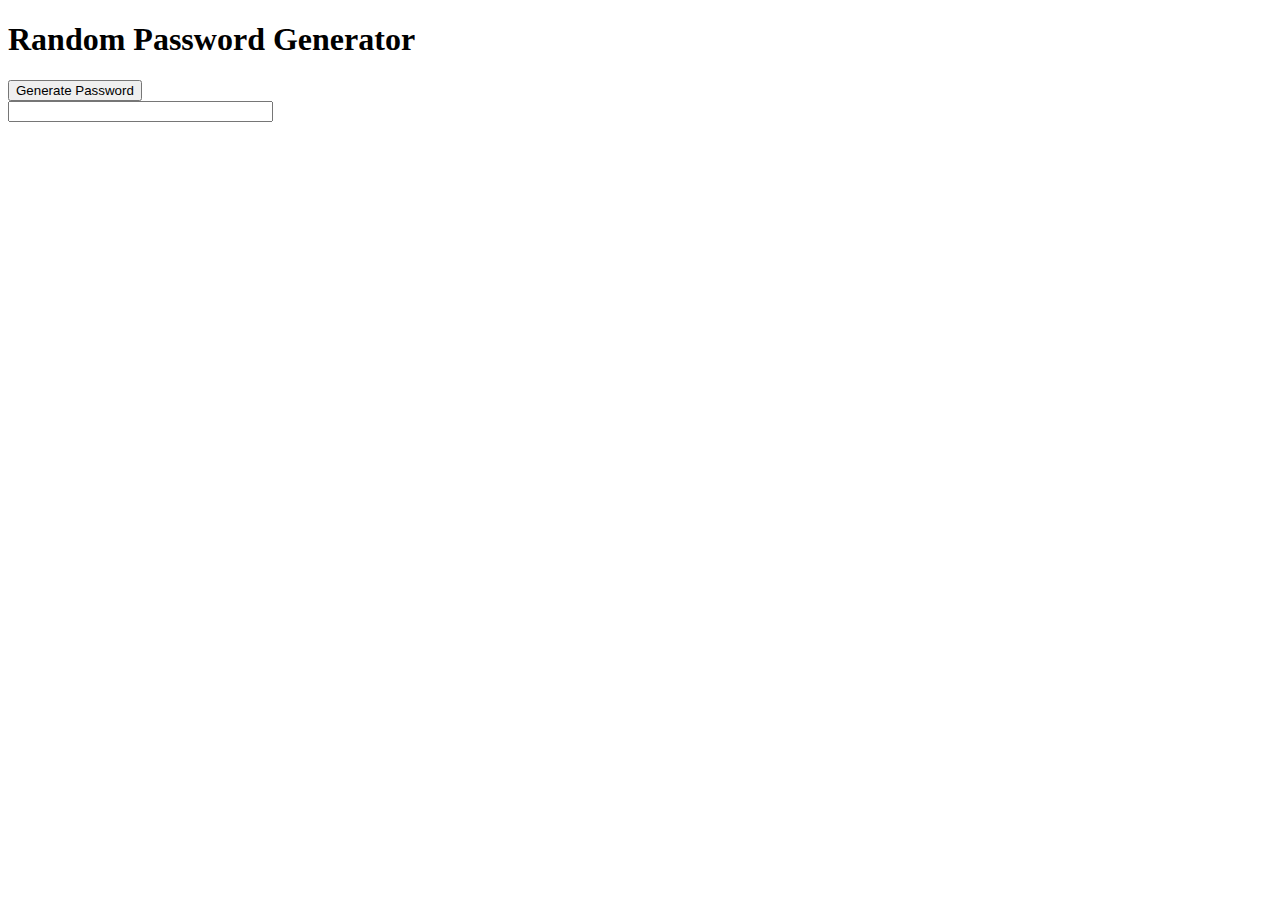
<file: index.html>
<!--!DOCTYPE html>
<html>
    <head>
        <meta charset="utf-8">
    </head>
    <body>
        <p>処理は100回までです。下のtextboxに数字を入れて実行を押してください</p>
        <input type="int" id="i">
        <input type="button" value="実行" id="btn" onclick="mc()">
        <br>
        <script>
            let syori = 500;
            for( let a = 0; a < syori; a ++ ){
                document.write( "<span id = "+a+"></span><br>" );
            }
            function mc(){
                let b = document.getElementById( "i" ).value;
                console.log( "mc" );
                
                for( let a = 0; a < syori; a ++ ){
                    let c = document.getElementById( a );
                    c.innerText = "";
                    if( b != 1 ){
                        b = main( b );
                        c.innerText = b;
                    }
                    console.log( "b", b );
                }
                console.log( "finish" );
            }
            
        </script>
    </body>
</html>
<script>
    function main(a){
        if( a%2 == 0 ){
            return a/2;
        }else{
            return a*3+1;
        }
    }
</script-->
<!DOCTYPE html>
<html>
  <head>
    <title>Random Password Generator</title>
  </head>
  <body>
    <h1>Random Password Generator</h1>
    <button onclick="generatePassword()">Generate Password</button>
    <br />
    <input type="text" id="password" size="30" />
    <script>
      function generatePassword() {
        var length = 20;
        var charset =
          "abcdefghijklmnopqrstuvwxyzABCDEFGHIJKLMNOPQRSTUVWXYZ0123456789!@#$%^&*()_+~`|}{[]:;?><,./-=";
        var password = "";
        for (var i = 0, n = charset.length; i < length; ++i) {
          password += charset.charAt(Math.floor(Math.random() * n));
        }
        document.getElementById("password").value = password;
      }
    </script>
  </body>
</html>
</file>
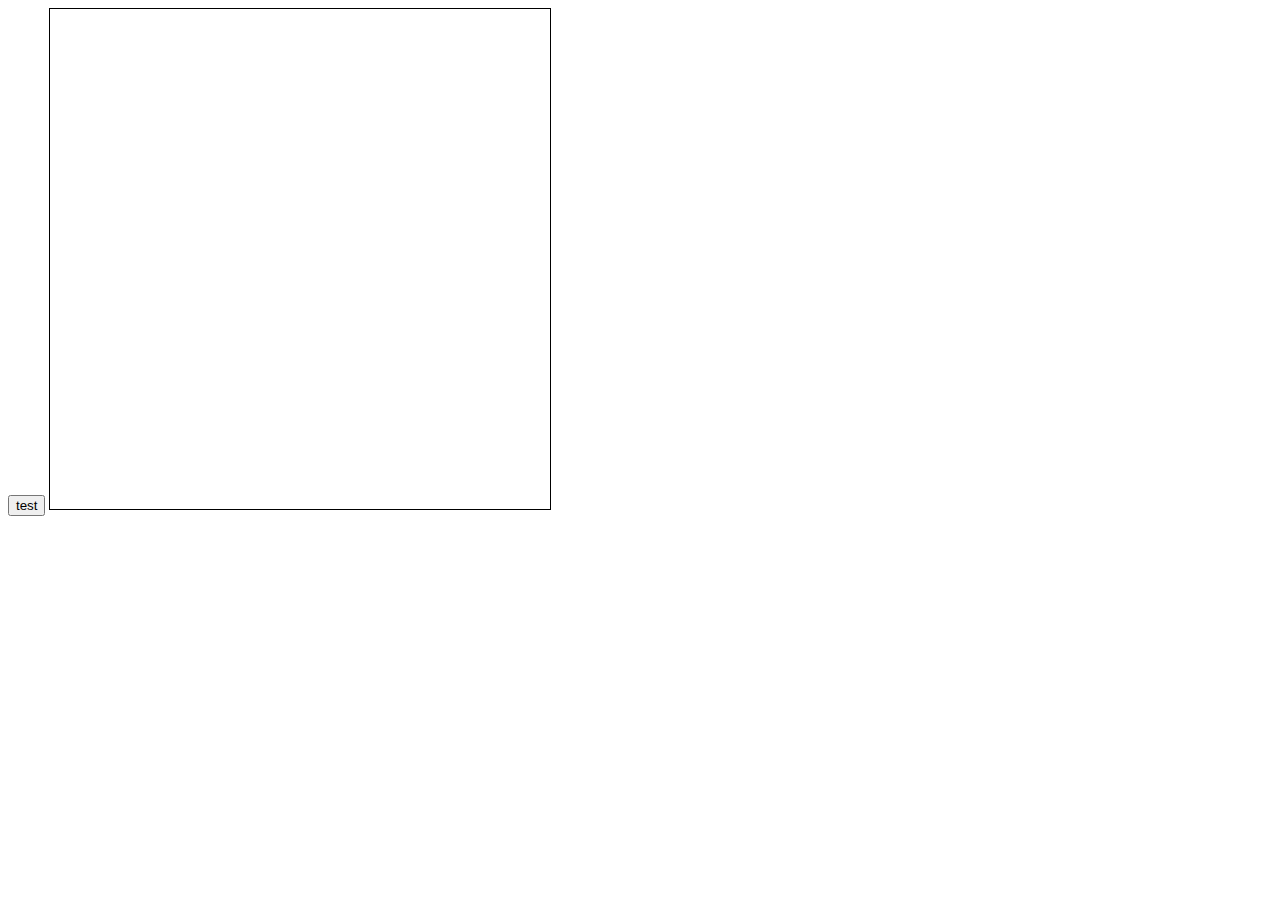
<file: demo2.html>
<!DOCTYPE html>
<html>
    <head>
        <meta charset = "utf-8">
        <meta name="viewport" content="width=device-width,initial-scale=1">
        <script type="text/javascript" src="https://ajax.googleapis.com/ajax/libs/jquery/3.3.1/jquery.min.js"></script>
        <style>
            div{
                width: 300px;
                overflow-x: scroll;
                border: solid 1px;
            }
        </style>
    </head>
    <body>
        <input type="button" id="test" value="test">
        <!--div id="cvsarea" width="500">
            <!--canvas style="border: 1px solid;" id="tmcanvas" width="960" height="250" oncontextmenu="return false;"></canvas>
        </div-->
        <canvas style="border: 1px solid;" id="tmcanvas" width="500" height="500" oncontextmenu="return false;"></canvas>
    </body>
</html>
<script>

    let tmcanvas = document.getElementById( "tmcanvas" );
    tmcanvas.addEventListener( "touchmove", function(e){
        $("body").append( event.changedTouches[0].clientX );
    });

    tmcanvas.addEventListener( "mousedown", function(){
        $("body").append( "maru" );
    });
        
</script>
</file>
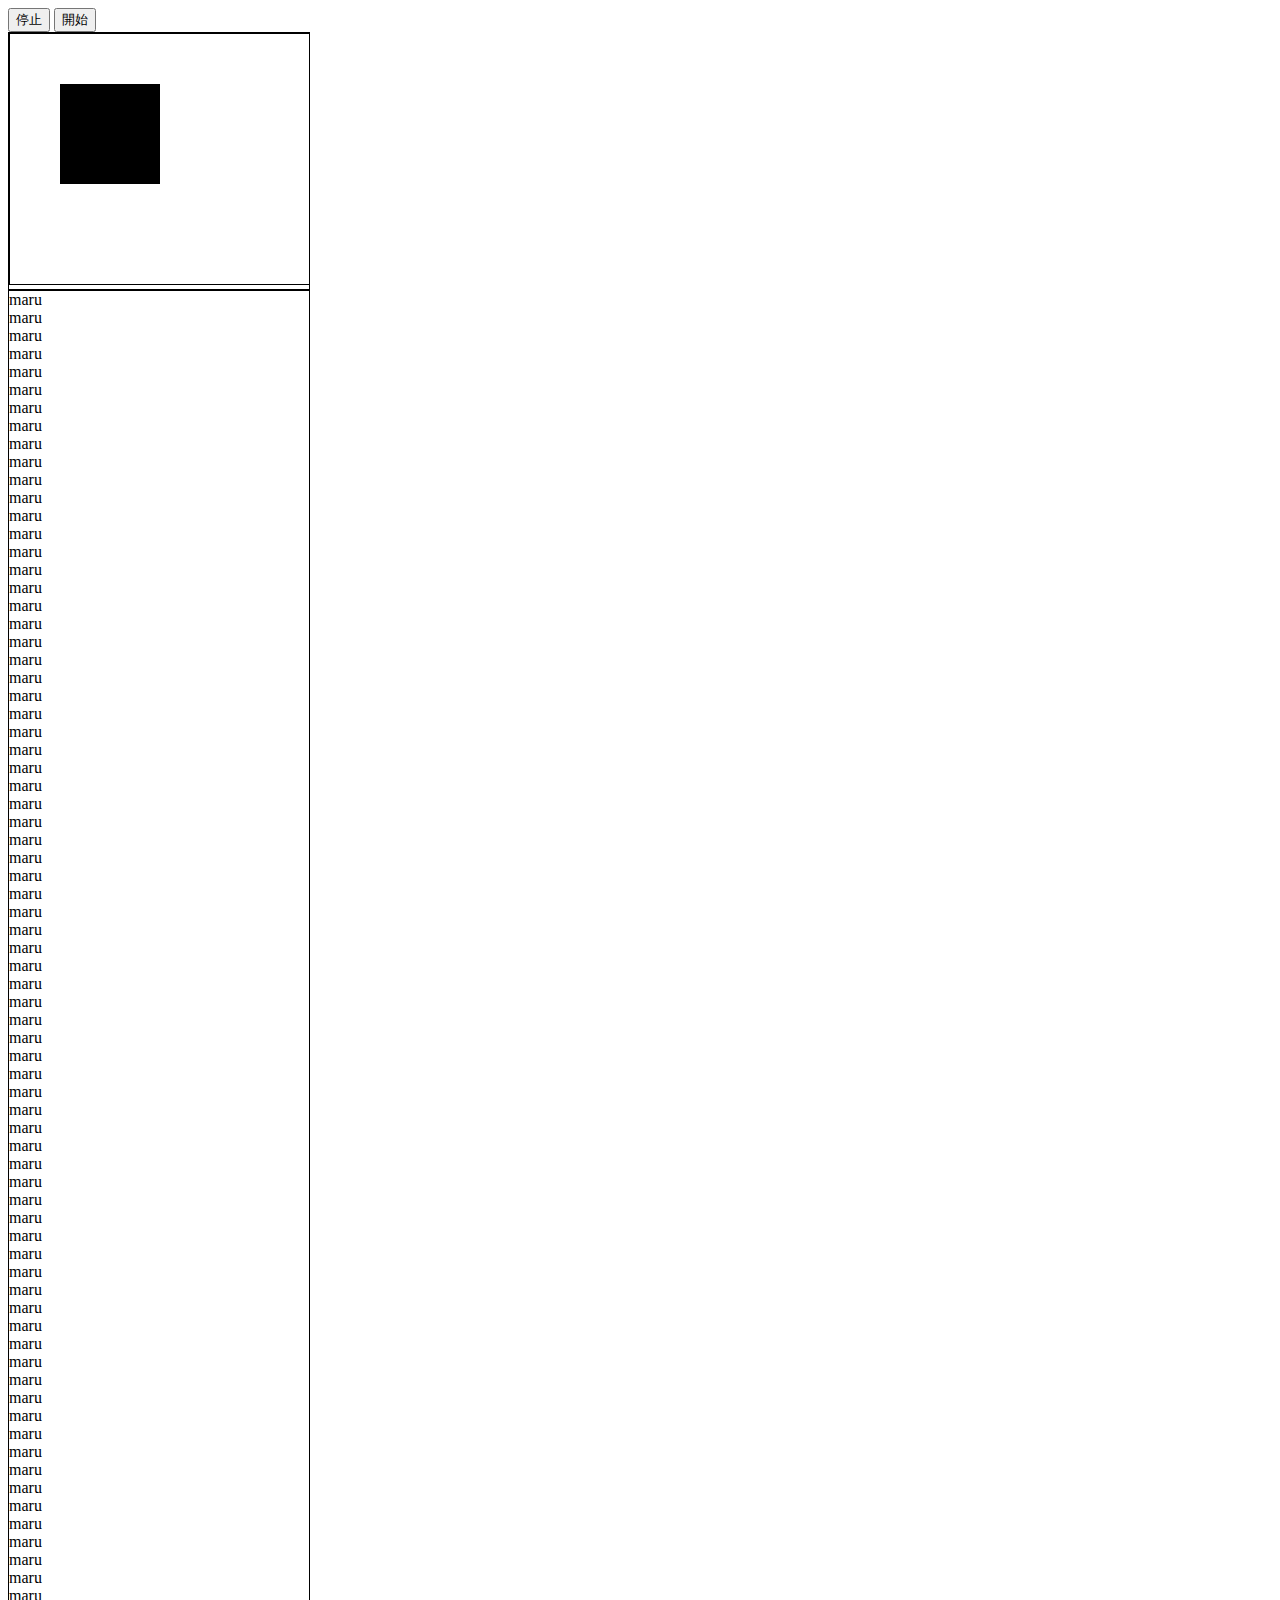
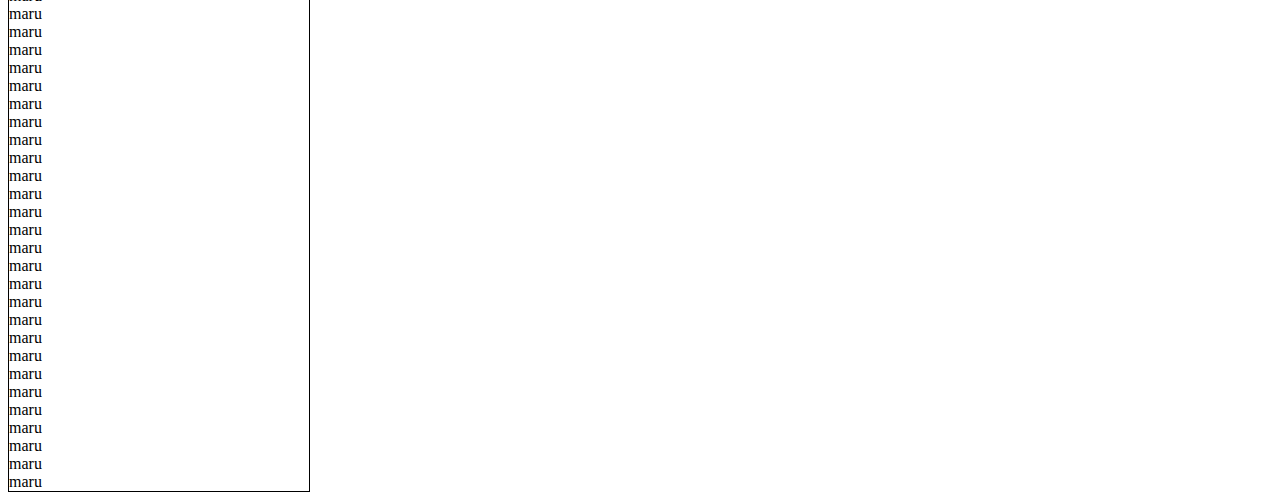
<file: demo3.html>
<!DOCTYPE html>
<html>
    <head>
        <meta charset = "utf-8">
        <meta name="viewport" content="width=device-width,initial-scale=1">
        <script type="text/javascript" src="https://ajax.googleapis.com/ajax/libs/jquery/3.3.1/jquery.min.js"></script>
        <style>
            div{
                width: 300px;
                overflow-x: scroll;
                border: solid 1px;
                -ms-overflow-style: none;
            }
        </style>
    </head>
    <body>
        <input type="button" id="btn0" value="停止" onclick="scrollstop()">
        <input type="button" id="btn1" value="開始" onclick="scrollstart()">
 
       <div id="cvsarea" width="500" >
            <canvas style="border: 1px solid;" id="cvs" width="960" height="250" oncontextmenu="return false;"></canvas>
        </div>
        <div id="maru">
            <script>
                for( let a = 0; a < 100; a ++ ){
                    $( "#maru" ).append( "maru<br>" );
                }
            </script>
        </div>
        
    </body>
</html>
<script>
    function scrollstart(){
        console.log( "start" );
        cvsarea.removeEventListener( "touchmove", noscroll, { passive: false } );
    }
    function scrollstop(){
        console.log( "stop" );
        cvsarea.addEventListener( "touchmove", noscroll, { passive: false } );
    }
    function noscroll( e ){
        e.preventDefault();
        console.log( "block" );
        
    }

    $( function(){
        /*
        $( "#cvsarea" ).on( "touchmove",
        function(e){
            e.preventDefault();
            $( "#cvsarea" ).append( "block" );
        },
        false );
        
        $( "div" ).on( "wheel",
        function( e ){
            console.log( "wheel" )
        },
        false );*/

        
    })
    let cvsarea = document.getElementById( "cvsarea" );
    let cvs = document.getElementById( "cvs" ).getContext( "2d" );
    cvs.fillRect( 50,50, 100, 100 );
    

</script>
</file>
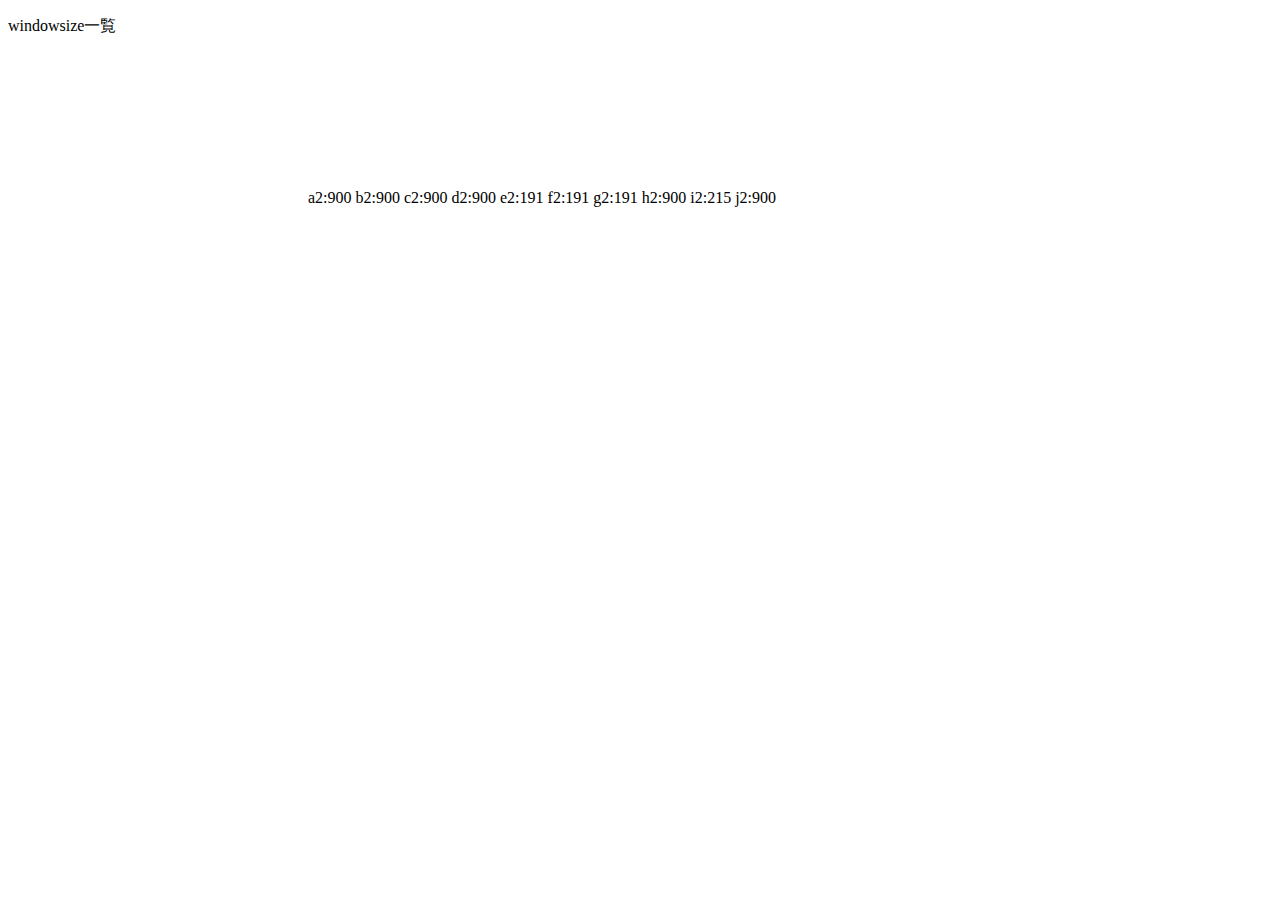
<file: height show.html>
<!DOCTYPE html>
<html>
    <head>
        <meta charset="utf-8">
        <meta name="viewport" content="width=device-width,initial-scale=1">
        <script type="text/javascript" src="https://ajax.googleapis.com/ajax/libs/jquery/3.3.1/jquery.min.js"></script>
    </head>
    <body>
        <p>windowsize一覧</p>
        <canvas>
        <script>
            $( "body" ).append( "a2:"+screen.height+"\n" );
            $( "body" ).append( "b2:"+screen.availHeight+"\n" );
            $( "body" ).append( "c2:"+window.innerHeight+"\n" );
            $( "body" ).append( "d2:"+window.outerHeight+"\n" );
            $( "body" ).append( "e2:"+document.body.clientHeight+"\n" );
            $( "body" ).append( "f2:"+document.body.offsetHeight+"\n" );
            $( "body" ).append( "g2:"+document.body.scrollHeight+"\n" );
            $( "body" ).append( "h2:"+document.documentElement.clientHeight+"\n" );
            $( "body" ).append( "i2:"+document.documentElement.offsetHeight+"\n" );
            $( "body" ).append( "j2:"+document.documentElement.scrollHeight+"\n" );
            $( "body" ).css( {"background-color": "brack", "height":window.innerHeight, "widht":100 });
        </script>
    </body>
</html>
</file>
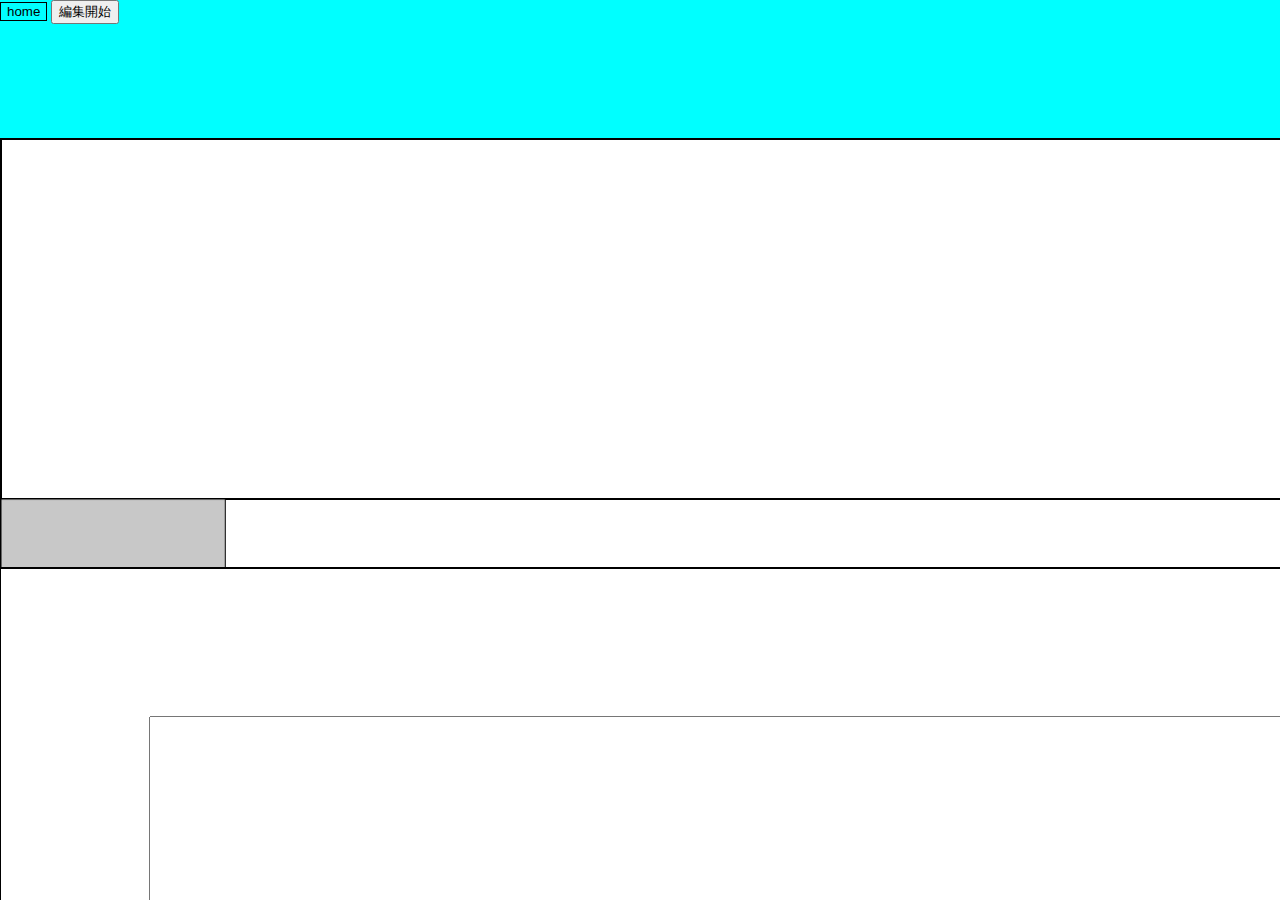
<file: main/sppmtm2.html>
<!DOCTYPE html>
<html>
    
    <head>
        <meta charset="utf-8">
        <title>web版PMTM</title>
        <meta name="viewport" content="width=device-width,initial-scale=1">
        <link rel="stylesheet" href="sppage.css">
        <script type="text/javascript" src="spload7.js"></script>
        <script type="text/javascript" src="sppage2.js"></script>
        <script type="text/javascript" src="sptm12.js"></script>
        <script type="text/javascript" src="sppm7.js"></script>
        <script type="text/javascript" src="db8.js"></script>
        <script type="text/javascript" src="../seturl.js"></script>
        <script type="text/javascript" src="https://ajax.googleapis.com/ajax/libs/jquery/3.3.1/jquery.min.js"></script>
    </head>
    <body>
        <div id="pagetop">
            <div id="home">
                <input type="button" value="home" id="btn5">
                <input type="button" value="編集開始" id="btn9">
                <input type="text" id="textform">
            </div>
            
        </div>

        <div id="tm">
        <canvas style="border: 1px solid;" id="tmcanvas" width="960" height="250" oncontextmenu="return false;"></canvas>
        </div>
        <canvas style="border: 1px solid;" id="scrollbar" width="960" height="250" oncontextmenu="return false;"></canvas>

        <div id="pm">
            <form id="pmtextform">
                <script>
                    for( let a = 0; a < 158; a ++ ){
                        document.write( '<textarea id="'+a+'" class="pmform" ></textarea>' );
                    }
                </script>
            </form>
            
            <span id="pmtitle" class="txtf_c">title</span>
            <input type="button" value="前" id="btn0" class="txtf_c">
            <input type="button" value="次" id="btn1" class="txtf_c"> 
            <input type="button" value="新規作成" id="btn2" class="txtf_c">
            <input type="button" value="編集" id="btn3" class="txtf_c">
            <input type="button" value="チェックつける" id="btn4" class="txtf_c">
            <canvas id="pmcvs" oncontextmenu="return false;"></canvas>
        </div>

        <input type="text" id="pmtextbox"> 

        <div id="tmctxm">
            <ul>
                <li id="ctxm1">名前変更</li>
                <li id="ctxm2">削除</li>
            </ul>
        </div>

        <div id="editmenu">
            <ul>
                <li id="em1">名前変更</li>
                <li id="em2">並び変え</li>
                <li id="em3">削除</li>
            </ul>
        </div>

        <div id="pctxm">
            <ul>
                <li id="pctxm1">削除</li>
            </ul>
        </div>

        <div id="homemenu">
            <input type="button" value="close" id="btn6">
            <h1>homemunu</h1>
            <span>第</span>
            <input type="text" id="tsnum">
            <span>週のTMを見る</span>
            <input type="button" value="見る" id="btn7">
            <br>
            できなくなった事を書いてlog送信してください( ex )tmの予定を追加できなくなった 
            <input type="text" id="logtext" >
            <br>
            <input type="button" value="log送信" id="btn8">
        </div>
    </body>
</html>
<script>
    user="2020m0030";
</script>
<!-- localhost/test/pmtm1.html?2020m0030&asika1104 -->
</file>
<file: main/sppage.css>
#textform{
    position: absolute;
    z-index: 3;
    display: none;
}

body {
    position: relative;
    margin: 0;
    padding: 0;
    width: 100%;
    /*overflow: scroll;*/
}

html,body{
    overflow: hidden;
}

#tmctxm{
    display:none;
    position:fixed;
    left:0px;
    top:0px;
    width:200px;
    height:100px;
    border:1px solid #000;
    background-color:#fff;
    z-index: 3;
}

#tmcanvas{
    margin: 0px;
}

#tmctxm li{
    cursor:pointer;
}

#pagetop{
    position: fixed;
    /*基準を画面の左上に*/
    top: 0;
    left: 0;
    /*余白が入らないように*/
    margin: 0;
    /*以下装飾*/
    width: 100%;
    padding: 0;
    z-index: 2;
    background-color: #fff;

}

#home{
    margin: 0;
    padding: 0;
    background-color: aqua;
}

#btn5{
    margin: 0;
    top: 0;
    left: 0;
    border: 1px solid;
    background-color: transparent;
}

#homemenu{
    display:none;
    position:fixed;
    left:0px;
    top:0px;
    margin: 0;
    border:1px solid #000;
    background-color:#fff;
    z-index: 4;
}

#editmenu{
    display:none;
    position:fixed;
    left:0px;
    top:0px;
    width:200px;
    height:100px;
    border:1px solid #000;
    background-color:#fff;
}

/*pm*/
.pmform{
    position: absolute;
    margin: 0;
    padding: 5px;   /*jsでpppに対応*/
    resize: none;
    z-index: 1;
}

#pm{
    position: absolute;
    margin: 0px;
    padding: 0px;
    overflow-x: scroll;
    overflow-y: scroll;
    z-index: 0;
    zoom: 1;
    transform-origin: top left;
    transform: scale(1);
    border:1px solid #000;
}

.txtf_c{
    position: absolute;
    margin: 0;
    padding: 0;
    z-index: 1;
}

#pmcvs{
    border: 0px solid;
    z-index: 2;
    /*background-color: ;*/
    position: absolute;
}

#pctxm{
    display:none;
    position:fixed;
    left:0px;
    top:0px;
    width:200px;
    height:100px;
    border:1px solid #000;
    background-color:#fff;
    z-index: 3;
}

#editmenu li{
    cursor:pointer;
    z-index: 2;
}

#pmtextbox{
    position: absolute;
    z-index: 2;
    display: none;
}

/*tm*/
#tm{
    position: absolute;
    margin: 0px;
    padding: 0px;
    overflow-x: scroll;
    overflow-y: hidden;
    border: 1px solid;
}

#scrollbar{
    position: absolute;
    margin:0px;
}
</file>
